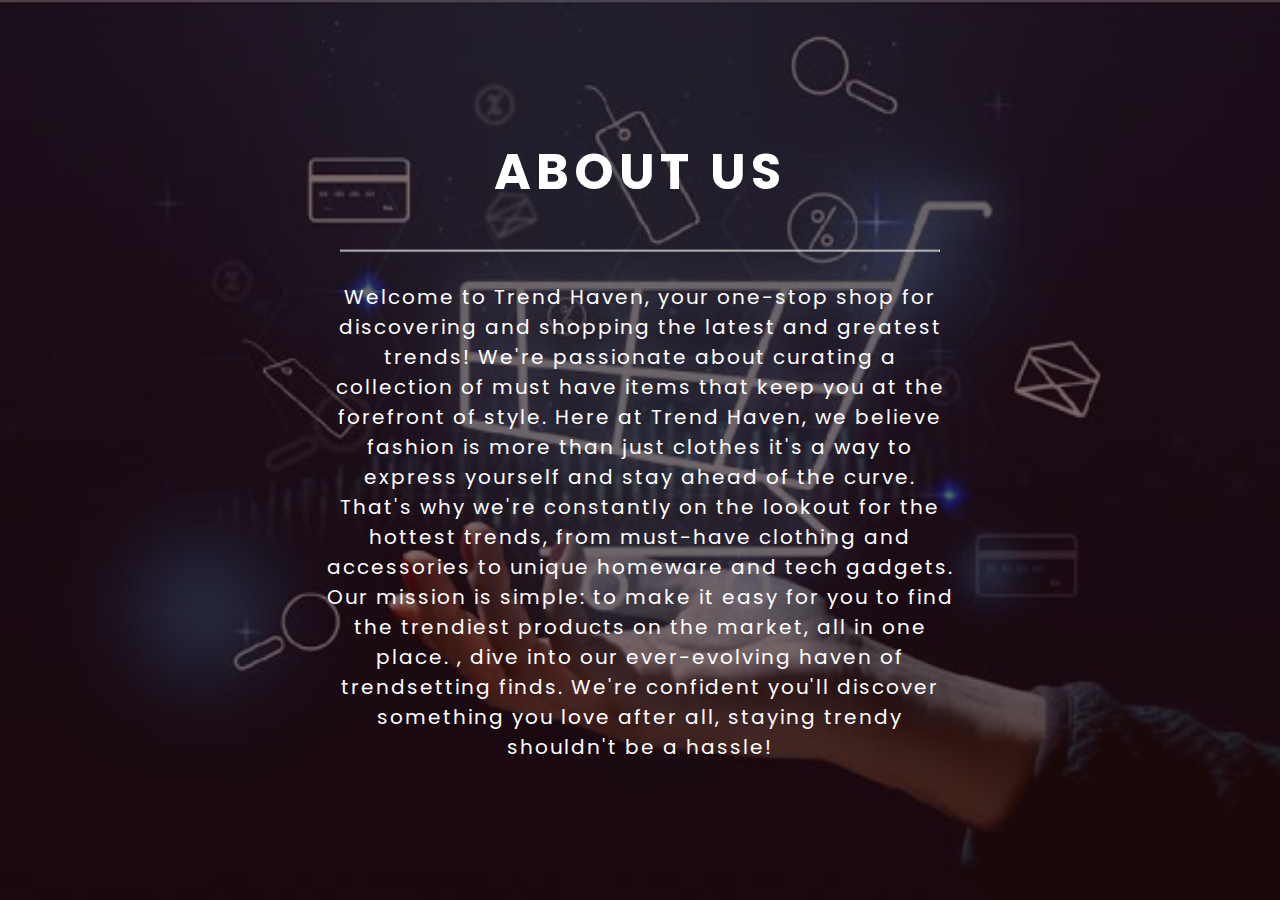
<file: about.html>
<!DOCTYPE html>
<html lang="en">
<head>
    <meta charset="UTF-8">
    <meta name="viewport" content="width=device-width, initial-scale=1.0">
    <link rel="stylesheet" href="about.css">
    <title>ABOUT US</title>
</head>
<body>
    <div class="bgimg">
        <div class="img-overlay">
            <div class="content">
                <h1>ABOUT US</h1>
                <hr>
                <p>
                    Welcome to Trend Haven, your one-stop shop for discovering and shopping the latest and greatest trends! We're passionate about curating a collection of must have items that keep you at the forefront of style.

                    Here at Trend Haven, we believe fashion is more than just clothes it's a way to express yourself and stay ahead of the curve. That's why we're constantly on the lookout for the hottest trends, from must-have clothing and accessories to unique homeware and tech gadgets.

                    Our mission is simple: to make it easy for you to find the trendiest products on the market, all in one place. 

                    , dive into our ever-evolving haven of trendsetting finds. We're confident you'll discover something you love after all, staying trendy shouldn't be a hassle!
                </p>
            </div>
        </div>
    </div>      
</body>
</html>
</file>
<file: about.css>
@import url('https://fonts.googleapis.com/css2?family=Poppins:ital,wght@0,100;0,200;0,300;0,400;0,500;0,600;0,700;0,800;0,900;1,100;1,200;1,300;1,400;1,500;1,600;1,700;1,800;1,900&display=swap');
*{
    margin: 0;
    padding: 0;
    box-sizing: border-box;
    font-family: "Poppins", sans-serif;
}
.bgimg{
    width: 100%;
    height: 100vh;
    background-image: url('images/bgabout.jpg');
    background-size: cover;
    background-position: center;
    background-repeat: no-repeat;
}
.img-overlay{
    width: 100%;
    height: 100vh;
    background-color: rgba(42, 11, 11, 0.617);
}
.content{
    position: absolute;
      top: 35%;
      left: 50%;
      position: absolute;
      top: 50%;
      left: 50%;
      transform: translate(-50%, -50%);
      text-align: center;
      text-align: center;
}
h1{
    font-size: 50px;
    color: white;
    letter-spacing: 5px;
    margin-top: 0;
    padding-bottom: 20px;
    margin-bottom: 20px;
}

p{
    font-size: 20px;
    color: white;
    padding-top: 10px;
    margin: 5px;
    letter-spacing: 2px;
}
hr{
    margin: 20px;
}
</file>
